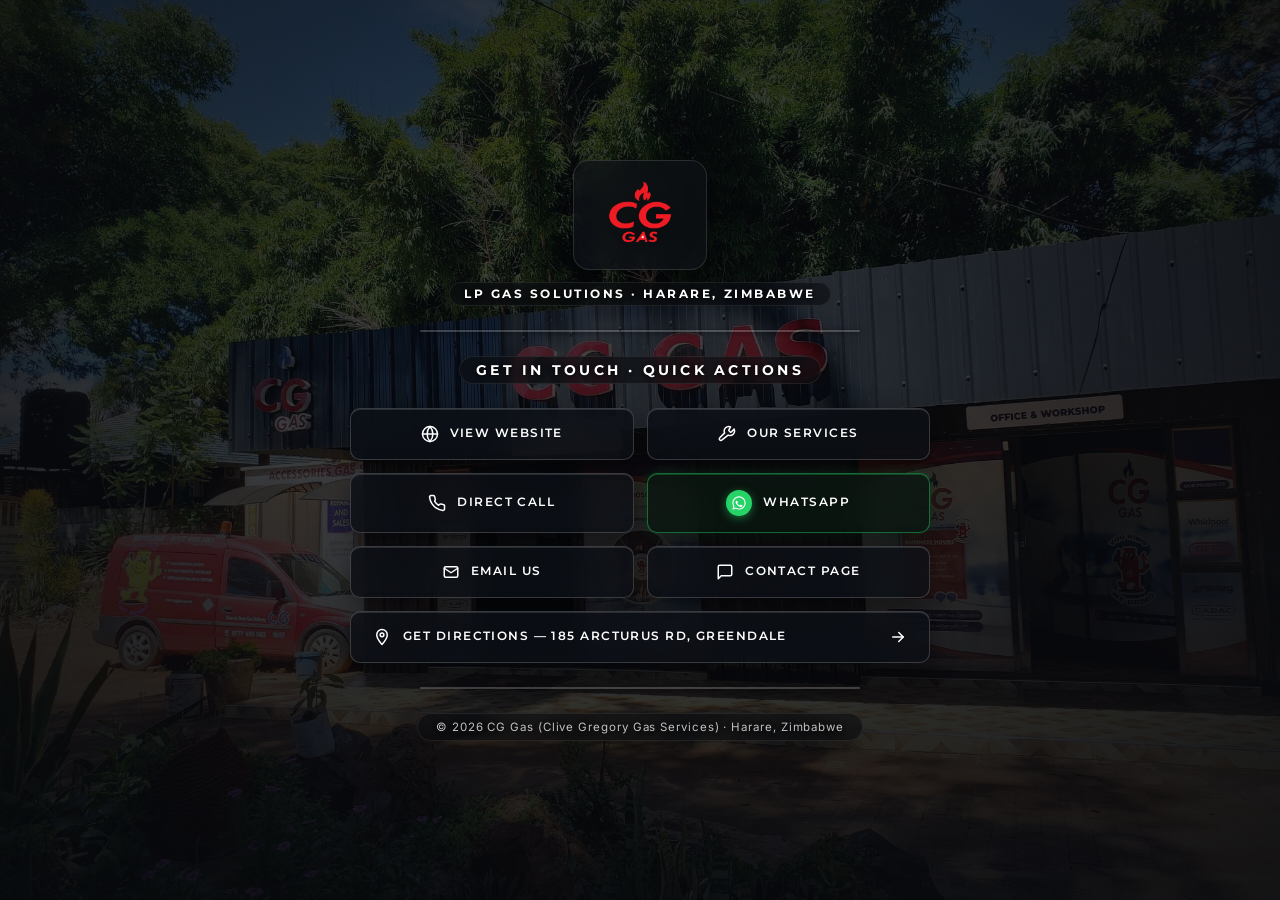
<file: portal/cta.html>
<!DOCTYPE html>
<html lang="en">
<head>
<meta charset="utf-8"/>
<meta name="viewport" content="width=device-width, initial-scale=1.0"/>
<title>CG Gas — Contact &amp; Quick Links</title>
<meta name="description" content="Get in touch with CG Gas Harare. Call, WhatsApp, or visit us for LP gas deliveries, installations and repairs."/>
<link rel="icon" type="image/png" href="images/brand/cg-gas-logo.png"/>
<link href="https://fonts.googleapis.com/css2?family=Montserrat:wght@400;500;600;700;800&family=Inter:wght@400;500;600;700&display=swap" rel="stylesheet"/>

<style>

/* ============================================================
   RESET & BASE
   ============================================================ */

*, *::before, *::after {
  box-sizing: border-box;
  margin: 0;
  padding: 0;
}

html, body {
  min-height: 100%;
}

body {
  font-family: 'Inter', -apple-system, BlinkMacSystemFont, sans-serif;
  background-color: #0c0e12;
  color: #ffffff;
  min-height: 100vh;
  display: flex;
  flex-direction: column;
  align-items: center;
  justify-content: center;
  padding: 40px 16px;
  position: relative;
  overflow-x: hidden;
}

/* ============================================================
   OFFICE BACKGROUND (CLEAR & VISIBLE)
   ============================================================ */

/* 1. Real Office Photo - High visibility */
.bg-office {
  position: fixed;
  inset: 0;
  background-image: url('images/brand/cg-gas-main-office.jpg');
  background-size: cover;
  background-position: center center;
  background-repeat: no-repeat;
  filter: brightness(0.62) contrast(1.08) saturate(1.1);
  transform: scale(1.01);
  z-index: 0;
  pointer-events: none;
}

/* 2. Clean Neutral Tint (No Red Blur) */
.bg-overlay {
  position: fixed;
  inset: 0;
  background:
    /* Subtle edge vignette to frame content */
    radial-gradient(circle at center, rgba(12, 14, 18, 0.25) 30%, rgba(8, 10, 14, 0.70) 100%),
    /* Gentle vertical gradient for readability */
    linear-gradient(180deg, rgba(8, 10, 14, 0.45) 0%, rgba(8, 10, 14, 0.50) 50%, rgba(6, 7, 10, 0.75) 100%);
  z-index: 1;
  pointer-events: none;
}

/* ============================================================
   PAGE WRAPPER
   ============================================================ */

.page-wrap {
  position: relative;
  z-index: 2;
  width: 100%;
  max-width: 580px;
  display: flex;
  flex-direction: column;
  align-items: center;
  gap: 24px;
  margin: auto 0;
}

/* ============================================================
   BRANDING & CLEAN LOGO (NO RED BLUR)
   ============================================================ */

.brand {
  display: flex;
  flex-direction: column;
  align-items: center;
  text-align: center;
  gap: 12px;
}

.logo-wrapper {
  position: relative;
  display: inline-flex;
  align-items: center;
  justify-content: center;
  padding: 12px 24px;
  border-radius: 16px;
  background: rgba(14, 18, 24, 0.65);
  backdrop-filter: blur(12px);
  -webkit-backdrop-filter: blur(12px);
  border: 1px solid rgba(255, 255, 255, 0.12);
  box-shadow: 0 10px 30px rgba(0, 0, 0, 0.5);
}

.brand-logo {
  height: 84px;
  width: auto;
  max-width: 210px;
  object-fit: contain;
  filter: drop-shadow(0 6px 14px rgba(0, 0, 0, 0.7));
  transition: transform 0.3s ease;
}

.brand-logo:hover {
  transform: scale(1.02);
}

.brand-tagline {
  font-family: 'Montserrat', sans-serif;
  font-size: 11.5px;
  font-weight: 700;
  letter-spacing: 0.22em;
  color: #ffffff;
  text-transform: uppercase;
  background: rgba(10, 12, 16, 0.6);
  padding: 4px 14px;
  border-radius: 20px;
  backdrop-filter: blur(8px);
  -webkit-backdrop-filter: blur(8px);
  border: 1px solid rgba(255, 255, 255, 0.08);
  text-shadow: 0 1px 4px rgba(0, 0, 0, 0.9);
}

/* ============================================================
   CLEAN SHIMMER DIVIDERS
   ============================================================ */

.shimmer-divider {
  width: 100%;
  max-width: 440px;
  height: 2px;
  background: rgba(255, 255, 255, 0.20);
  overflow: hidden;
  position: relative;
  border-radius: 2px;
  box-shadow: 0 1px 4px rgba(0, 0, 0, 0.5);
}

.shimmer-divider span {
  position: absolute;
  top: 0;
  height: 100%;
}

.shimmer-fast {
  left: -25%;
  width: 25%;
  background: linear-gradient(90deg, transparent, rgba(255, 255, 255, 0.95), transparent);
  animation: shimFast 2.2s linear infinite;
}

.shimmer-mid {
  left: -40%;
  width: 40%;
  background: linear-gradient(90deg, transparent, rgba(255, 255, 255, 0.6), transparent);
  animation: shimMid 3.8s linear infinite;
}

.shimmer-slow {
  left: -60%;
  width: 60%;
  background: linear-gradient(90deg, transparent, rgba(255, 255, 255, 0.35), transparent);
  animation: shimSlow 6s linear infinite;
}

@keyframes shimFast  { from { left: -25%; } to { left: 100%; } }
@keyframes shimMid   { from { left: -40%; } to { left: 100%; } }
@keyframes shimSlow  { from { left: -60%; } to { left: 100%; } }

/* ============================================================
   HEADLINE
   ============================================================ */

.headline {
  text-align: center;
}

.headline h1 {
  font-family: 'Montserrat', sans-serif;
  font-size: 13.5px;
  font-weight: 700;
  letter-spacing: 0.24em;
  text-transform: uppercase;
  color: #ffffff;
  background: rgba(10, 12, 16, 0.6);
  padding: 5px 16px;
  border-radius: 20px;
  backdrop-filter: blur(8px);
  -webkit-backdrop-filter: blur(8px);
  border: 1px solid rgba(255, 255, 255, 0.08);
  text-shadow: 0 1px 4px rgba(0, 0, 0, 0.9);
}

/* ============================================================
   CTA GRID & GLASS BUTTONS
   ============================================================ */

#cg-cta {
  width: 100%;
}

.cta-grid {
  display: grid;
  grid-template-columns: repeat(2, minmax(0, 1fr));
  gap: 13px;
  width: 100%;
}

.cta-btn {
  display: flex;
  align-items: center;
  justify-content: center;
  gap: 11px;

  padding: 16px 18px;

  font-family: 'Montserrat', sans-serif;
  font-size: 12px;
  font-weight: 600;
  letter-spacing: 0.12em;
  line-height: 1.4;
  text-transform: uppercase;

  color: #ffffff !important;
  text-decoration: none !important;
  text-align: center;

  /* Crisp Frosted Glass */
  backdrop-filter: blur(16px);
  -webkit-backdrop-filter: blur(16px);

  background: rgba(12, 16, 22, 0.78);
  border: 1px solid rgba(255, 255, 255, 0.18);
  border-radius: 10px;

  box-shadow:
    0 8px 24px rgba(0, 0, 0, 0.45),
    inset 0 1px 0 rgba(255, 255, 255, 0.12);

  cursor: pointer;
  transition:
    background 0.25s ease,
    border-color 0.25s ease,
    transform 0.25s ease,
    box-shadow 0.25s ease;

  position: relative;
  pointer-events: auto;
}

.cta-btn:visited {
  color: #ffffff !important;
  text-decoration: none !important;
}

.cta-btn:hover {
  background: rgba(22, 28, 38, 0.92);
  border-color: rgba(255, 255, 255, 0.4);
  color: #ffffff !important;
  transform: translateY(-2px);
  box-shadow:
    0 12px 30px rgba(0, 0, 0, 0.55),
    inset 0 1px 0 rgba(255, 255, 255, 0.25);
  text-decoration: none !important;
}

.cta-btn:active {
  transform: translateY(0);
}

.cta-btn:focus-visible {
  outline: 2px solid #ffffff;
  outline-offset: 3px;
}

/* Standard Button Icons */
.cta-btn svg {
  width: 18px;
  height: 18px;
  min-width: 18px;
  stroke: #ffffff;
  fill: none;
  stroke-width: 2;
  stroke-linecap: round;
  stroke-linejoin: round;
  flex-shrink: 0;
  pointer-events: none;
  transition: transform 0.25s ease;
}

.cta-btn:hover svg {
  transform: scale(1.1);
}

/* ============================================================
   PROMINENT WHATSAPP BUTTON & ICON
   ============================================================ */

.cta-btn-whatsapp {
  border-color: rgba(37, 211, 102, 0.45);
  background: rgba(10, 22, 16, 0.82);
  box-shadow:
    0 8px 24px rgba(0, 0, 0, 0.45),
    0 0 14px rgba(37, 211, 102, 0.15),
    inset 0 1px 0 rgba(37, 211, 102, 0.25);
}

.cta-btn-whatsapp:hover {
  background: rgba(14, 32, 22, 0.94);
  border-color: #25D366;
  box-shadow:
    0 12px 30px rgba(0, 0, 0, 0.55),
    0 0 22px rgba(37, 211, 102, 0.35),
    inset 0 1px 0 rgba(37, 211, 102, 0.4);
}

/* High-Visibility WhatsApp Icon Badge */
.whatsapp-badge {
  display: inline-flex;
  align-items: center;
  justify-content: center;
  width: 26px;
  height: 26px;
  background: #25D366;
  border-radius: 50%;
  box-shadow: 0 2px 8px rgba(37, 211, 102, 0.5);
  flex-shrink: 0;
  transition: transform 0.25s ease, box-shadow 0.25s ease;
}

.whatsapp-badge svg {
  width: 16px !important;
  height: 16px !important;
  min-width: 16px !important;
  fill: #ffffff !important;
  stroke: none !important;
}

.cta-btn-whatsapp:hover .whatsapp-badge {
  transform: scale(1.12);
  box-shadow: 0 4px 12px rgba(37, 211, 102, 0.7);
}

/* ============================================================
   FULL-WIDTH (DIRECTIONS) BUTTON
   ============================================================ */

.cta-wide {
  grid-column: span 2;
  justify-content: space-between;
  padding-left: 22px;
  padding-right: 22px;
}

.cta-wide-label {
  display: flex;
  align-items: center;
  gap: 12px;
}

.cta-btn svg.cta-arrow {
  width: 18px;
  height: 18px;
  min-width: 18px;
  stroke: #ffffff;
  transition: transform 0.25s ease;
}

.cta-wide:hover .cta-arrow {
  transform: translateX(5px);
}

/* ============================================================
   FOOTER TEXT
   ============================================================ */

.footer-text {
  font-size: 11.5px;
  color: rgba(255, 255, 255, 0.75);
  letter-spacing: 0.08em;
  text-align: center;
  background: rgba(10, 12, 16, 0.6);
  padding: 6px 18px;
  border-radius: 20px;
  backdrop-filter: blur(8px);
  -webkit-backdrop-filter: blur(8px);
  border: 1px solid rgba(255, 255, 255, 0.08);
  text-shadow: 0 1px 4px rgba(0, 0, 0, 0.9);
}

/* ============================================================
   MOBILE RESPONSIVENESS
   ============================================================ */

@media (max-width: 460px) {
  body {
    padding: 24px 12px;
  }

  .page-wrap {
    gap: 18px;
  }

  .cta-grid {
    gap: 10px;
  }

  .cta-btn {
    padding: 13px 10px;
    font-size: 11px;
    letter-spacing: 0.08em;
    gap: 8px;
  }

  .cta-btn svg {
    width: 16px;
    height: 16px;
    min-width: 16px;
  }

  .whatsapp-badge {
    width: 22px;
    height: 22px;
  }

  .whatsapp-badge svg {
    width: 14px !important;
    height: 14px !important;
    min-width: 14px !important;
  }

  .cta-wide {
    padding-left: 14px;
    padding-right: 14px;
  }

  .brand-logo {
    height: 72px;
  }

  .brand-tagline {
    font-size: 10px;
    letter-spacing: 0.16em;
  }

  .headline h1 {
    font-size: 11.5px;
  }
}

</style>
</head>
<body>

<!-- High-Visibility Real Office Background (Clear & Vivid) -->
<div class="bg-office" aria-hidden="true"></div>
<div class="bg-overlay" aria-hidden="true"></div>

<div class="page-wrap">

  <!-- ==============================
       ACTUAL CG GAS LOGO (Clean Presentation)
       ============================== -->
  <header class="brand">
    <div class="logo-wrapper">
      <img src="images/brand/cg-gas-logo.png" alt="CG Gas Logo" class="brand-logo"/>
    </div>
    <div class="brand-tagline">LP Gas Solutions · Harare, Zimbabwe</div>
  </header>

  <!-- ==============================
       TOP ANIMATED SHIMMER DIVIDER
       ============================== -->
  <div class="shimmer-divider" aria-hidden="true">
    <span class="shimmer-fast"></span>
    <span class="shimmer-mid"></span>
    <span class="shimmer-slow"></span>
  </div>

  <!-- ==============================
       HEADLINE
       ============================== -->
  <div class="headline">
    <h1>Get In Touch · Quick Actions</h1>
  </div>

  <!-- ==============================
       CTA BUTTON GRID
       ============================== -->
  <main id="cg-cta">
    <div class="cta-grid">

      <!-- 1. VIEW WEBSITE -->
      <a class="cta-btn"
         href="index.html"
         target="_blank"
         rel="noopener noreferrer">
        <svg viewBox="0 0 24 24" aria-hidden="true">
          <circle cx="12" cy="12" r="10"/>
          <line x1="2" y1="12" x2="22" y2="12"/>
          <path d="M12 2a15 15 0 0 1 0 20"/>
          <path d="M12 2a15 15 0 0 0 0 20"/>
        </svg>
        View Website
      </a>

      <!-- 2. OUR SERVICES -->
      <a class="cta-btn"
         href="services.html"
         target="_blank"
         rel="noopener noreferrer">
        <svg viewBox="0 0 24 24" aria-hidden="true">
          <path d="M14.7 6.3a1 1 0 0 0 0 1.4l1.6 1.6a1 1 0 0 0 1.4 0l3.77-3.77a6 6 0 0 1-7.94 7.94L5.37 19.94a2.12 2.12 0 0 1-3-3l6.46-6.46a6 6 0 0 1 7.94-7.94L14.7 6.3z"/>
        </svg>
        Our Services
      </a>

      <!-- 3. DIRECT CALL -->
      <a class="cta-btn"
         href="tel:+263790108528">
        <svg viewBox="0 0 24 24" aria-hidden="true">
          <path d="M22 16.9v3a2 2 0 0 1-2.2 2 19.8 19.8 0 0 1-8.6-3.1 19.5 19.5 0 0 1-6-6 19.8 19.8 0 0 1-3.1-8.7A2 2 0 0 1 4 2h3a2 2 0 0 1 2 1.7c.12.96.34 1.91.65 2.83a2 2 0 0 1-.45 2.11L8.9 9.91a16 16 0 0 0 5.2 5.2l1.27-1.27a2 2 0 0 1 2.11-.45c.92.31 1.87.53 2.83.65A2 2 0 0 1 22 16.9z"/>
        </svg>
        Direct Call
      </a>

      <!-- 4. WHATSAPP (HIGH-VISIBILITY BADGE & ICON) -->
      <a class="cta-btn cta-btn-whatsapp"
         href="https://wa.me/263790108528?text=Hello%20CG%20Gas%2C%20I%20would%20like%20to%20make%20an%20enquiry."
         target="_blank"
         rel="noopener noreferrer">
        <span class="whatsapp-badge">
          <!-- Official WhatsApp Solid Glyph -->
          <svg viewBox="0 0 24 24" aria-hidden="true">
            <path d="M12.04 2c-5.46 0-9.91 4.45-9.91 9.91 0 1.75.46 3.45 1.32 4.95L2.05 22l5.25-1.38c1.45.79 3.08 1.21 4.74 1.21 5.46 0 9.91-4.45 9.91-9.91 0-2.65-1.03-5.14-2.9-7.01A9.82 9.82 0 0 0 12.04 2zm.01 1.67c2.2 0 4.26.86 5.82 2.41a8.19 8.19 0 0 1 2.41 5.83c0 4.54-3.7 8.24-8.24 8.24-1.48 0-2.93-.4-4.2-1.15l-.3-.18-3.12.82.83-3.04-.2-.31a8.19 8.19 0 0 1-1.26-4.38c0-4.54 3.7-8.24 8.24-8.24zm4.52 11.64c-.25-.13-1.47-.72-1.7-.81-.23-.08-.39-.13-.56.13-.17.25-.64.81-.79.97-.14.17-.29.19-.54.06-.25-.13-1.06-.39-2.02-1.25-.75-.67-1.26-1.5-1.41-1.75-.14-.25-.02-.39.11-.51.11-.11.25-.29.37-.44.13-.14.17-.25.25-.42.08-.17.04-.31-.02-.44-.06-.13-.56-1.34-.76-1.84-.2-.48-.4-.42-.56-.43h-.47c-.17 0-.44.06-.67.31-.23.25-.88.86-.88 2.1 0 1.24.9 2.44 1.03 2.61.13.17 1.78 2.71 4.3 3.8.6.26 1.07.42 1.44.53.61.19 1.16.17 1.6.1.49-.07 1.47-.6 1.68-1.18.21-.58.21-1.08.15-1.18-.06-.11-.22-.17-.47-.3z"/>
          </svg>
        </span>
        WhatsApp
      </a>

      <!-- 5. EMAIL US -->
      <a class="cta-btn"
         href="mailto:sales@cggaszimbabwe.com?subject=CG%20Gas%20Enquiry">
        <svg viewBox="0 0 24 24" aria-hidden="true">
          <rect x="3" y="5" width="18" height="14" rx="2"/>
          <path d="M3 7l9 6 9-6"/>
        </svg>
        Email Us
      </a>

      <!-- 6. CONTACT PAGE -->
      <a class="cta-btn"
         href="contact.html"
         target="_blank"
         rel="noopener noreferrer">
        <svg viewBox="0 0 24 24" aria-hidden="true">
          <path d="M21 15a2 2 0 0 1-2 2H7l-4 4V5a2 2 0 0 1 2-2h14a2 2 0 0 1 2 2z"/>
        </svg>
        Contact Page
      </a>

      <!-- 7. GET DIRECTIONS (Full width) -->
      <a class="cta-btn cta-wide"
         href="https://maps.google.com/?q=185+Arcturus+Road+Greendale+Harare+Zimbabwe"
         target="_blank"
         rel="noopener noreferrer">

        <span class="cta-wide-label">
          <svg viewBox="0 0 24 24" aria-hidden="true">
            <path d="M12 2a7 7 0 0 1 7 7c0 5.25-7 13-7 13S5 14.25 5 9a7 7 0 0 1 7-7z"/>
            <circle cx="12" cy="9" r="2.5"/>
          </svg>
          Get Directions — 185 Arcturus Rd, Greendale
        </span>

        <svg class="cta-arrow" viewBox="0 0 24 24" aria-hidden="true">
          <path d="M5 12h14"/>
          <path d="M13 6l6 6-6 6"/>
        </svg>

      </a>

    </div>
  </main>

  <!-- ==============================
       BOTTOM ANIMATED SHIMMER DIVIDER
       ============================== -->
  <div class="shimmer-divider" aria-hidden="true">
    <span class="shimmer-fast"></span>
    <span class="shimmer-mid"></span>
    <span class="shimmer-slow"></span>
  </div>

  <!-- ==============================
       FOOTER
       ============================== -->
  <footer class="footer-text">
    © 2026 CG Gas (Clive Gregory Gas Services) · Harare, Zimbabwe
  </footer>

</div>

</body>
</html>
</file>
